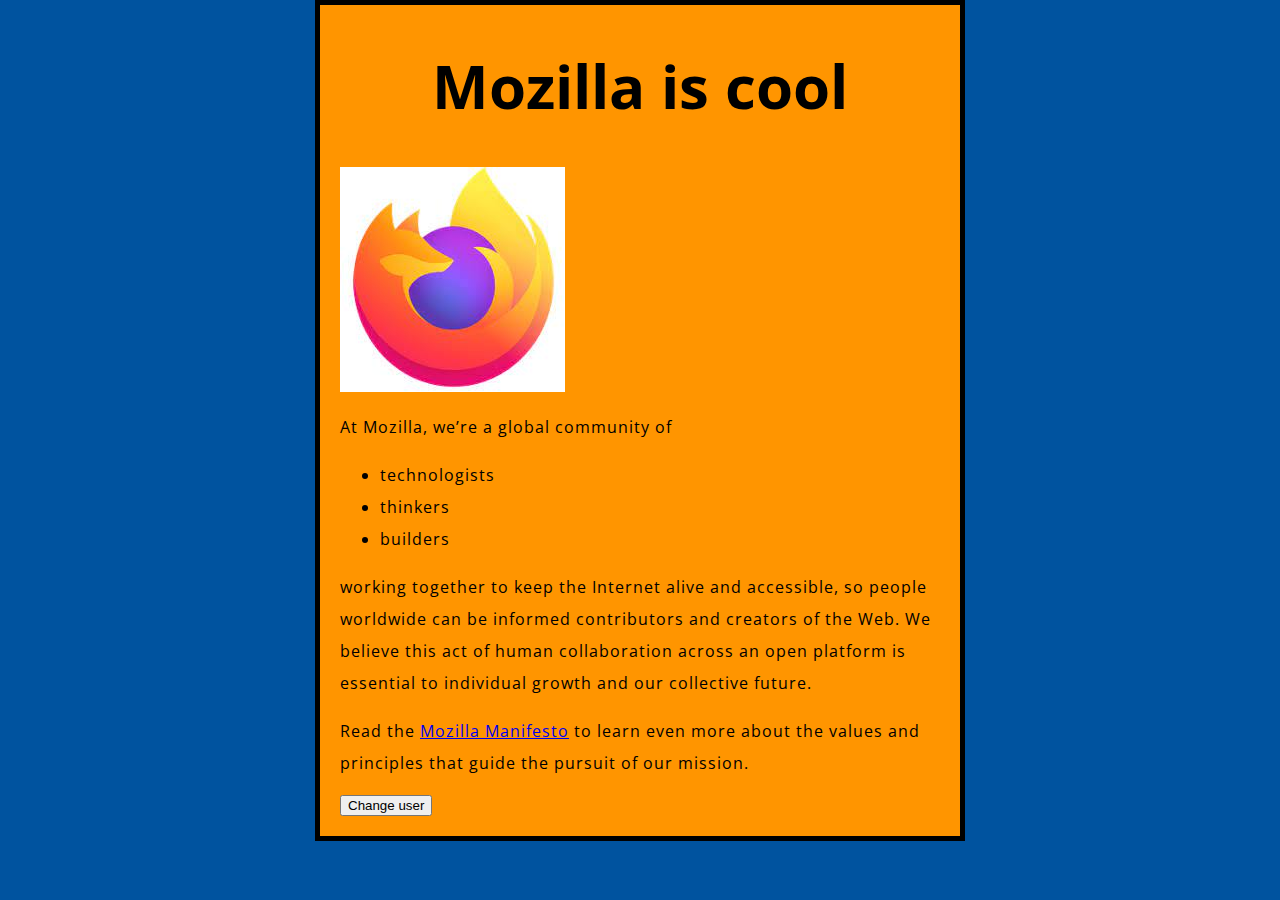
<file: index.html>
<!DOCTYPE html>
<!--
https://yermiesam.github.io/my-mdn-tutorial-repo/
-->
<html>
  <head>
    <meta charset="utf-8">
    <title>My test page</title>
    <link href="https://fonts.googleapis.com/css?family=Open+Sans" rel="stylesheet" type="text/css">
    <link href="styles/style.css" rel="stylesheet">
  </head>
  <body>
    <h1>Mozilla is cool</h1>
    <img src="images/firefox-icon.png" alt="The Firefox logo: a flaming fox surrounding the Earth.">

    <p>At Mozilla, we’re a global community of</p>

    <ul> <!-- changed to list in the tutorial -->
      <li>technologists</li>
      <li>thinkers</li>
      <li>builders</li>
    </ul>

    <p>working together to keep the Internet alive and accessible, so people worldwide can be informed contributors and creators of the Web. We believe this act of human collaboration across an open platform is essential to individual growth and our collective future.</p>

    <p>Read the <a href="https://www.mozilla.org/en-US/about/manifesto/">Mozilla Manifesto</a> to learn even more about the values and principles that guide the pursuit of our mission.</p>
    
    <button>Change user</button>
    <script src="scripts/main.js"></script>
  </body>
</html>
</file>
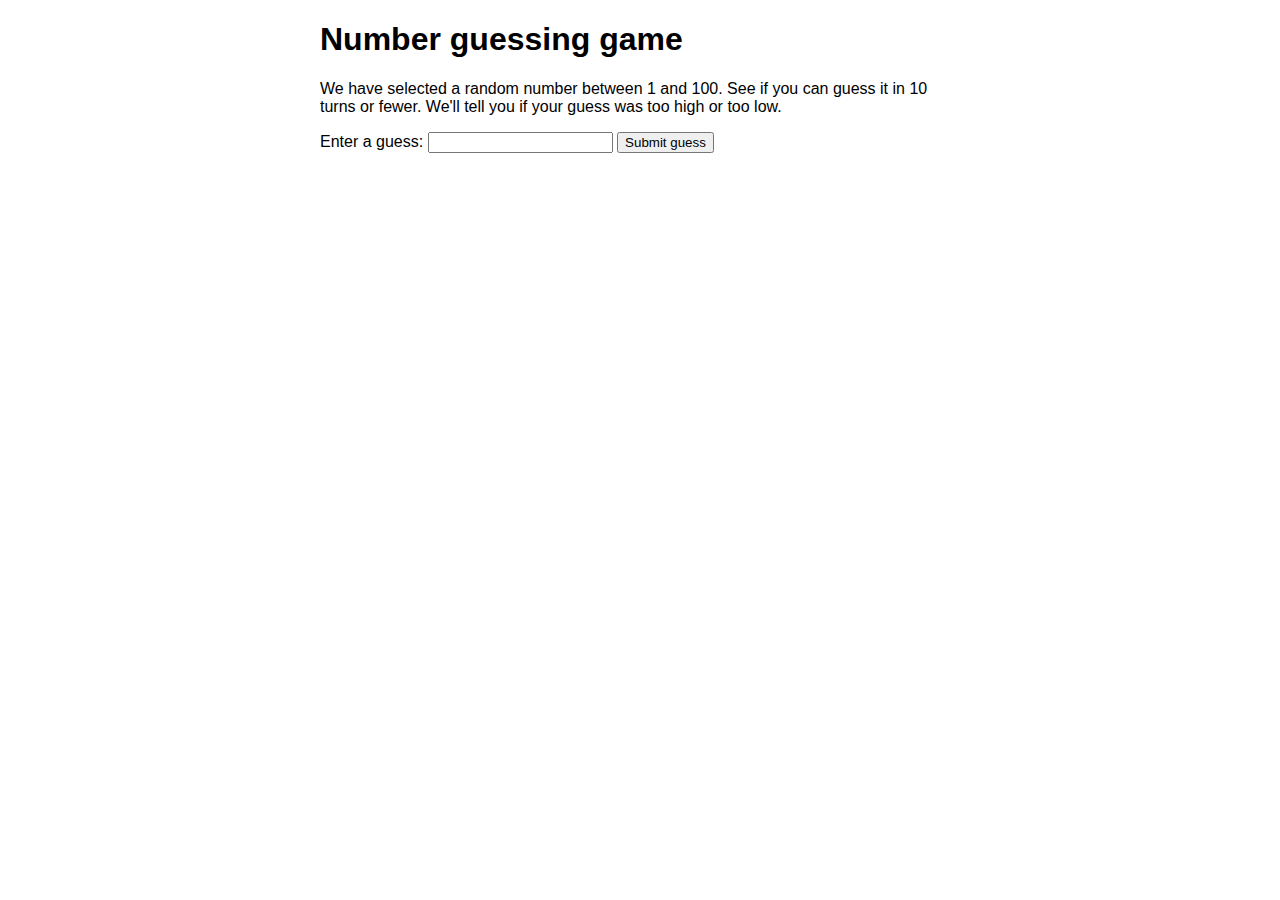
<file: number-guessing-game-start.html>
<!DOCTYPE html>
<html>
  <head>
    <meta charset="utf-8">

    <title>Number guessing game</title>

    <style>
      html {
        font-family: sans-serif;
      }

      body {
        width: 50%;
        max-width: 800px;
        min-width: 480px;
        margin: 0 auto;
      }

      .lastResult {
        color: white;
        padding: 3px;
      }
    </style>
  </head>

  <body>
    <h1>Number guessing game</h1>

    <p>We have selected a random number between 1 and 100. See if you can guess it in 10 turns or fewer. We'll tell you if your guess was too high or too low.</p>

    <div class="form">
      <label for="guessField">Enter a guess: </label>
      <input type="text" id="guessField" class="guessField">
      <input type="submit" value="Submit guess" class="guessSubmit">
    </div>

    <div class="resultParas">
      <p class="guesses"></p>
      <p class="lastResult"></p>
      <p class="lowOrHi"></p>
    </div>

    <script>

      // Your JavaScript goes here
      let randomNumber = Math.floor(Math.random() * 100) + 1;

      const guesses = document.querySelector('.guesses');
      const lastResult = document.querySelector('.lastResult');
      const lowOrHi = document.querySelector('lowOrHi');

      const guessSubmit = document.querySelector('.guessSubmit');
      const guessField = document.querySelector('.guessField');

      let guessCount = 1;
      let resetButton;

      function checkGuess() {
          const userGuess = Number(guessField.value);
          if(guessCount === 1){
              guesses.textContent = 'Previous guesses: ';
          }
          guesses.textContent += userGuess + ' ';

          if(userGuess === randomNumber){
              lastResult.textContent = 'Congratulations! You got it right';
              lastResult.style.backgroundColor = 'green';
              lowOrHi.textContent = ' ';
              setGameOver();
          } else if (guessCount === 10){
              lastResult.textContent = 'Game Over!!!';
              lowOrHi.textContent = ' ';
              setGameOver();
          } else {
              lastResult.textContent = 'Wrong!';
              lastResult.style.backgroundColor = 'red';
              if(userGuess < randomNumber){
                  lowOrHi.textContent = 'Last guess was too low!';
              } else if(userGuess > randomNumber){
                  lowOrHi.textContent = 'Last guess too high!';
              }
              
              guessCount++;
              guessField = ' ';
              guessField.focus();
          }
      }

      guessSubmit.addEventListener('click', checkGuess);

      function setGameOver(){
          guessField.disabled = true;
          guessSubmit.disabled = true;
          resetButton = document.createElement('button');
          resetButton.textContent = 'Start new game';
          document.body.append(resetButton);
          resetButton.addEventListener('click', resetGame)
      }

      function resetGame(){
          guessCount = 1;

          const resetParas = document.querySelectorAll('.resultParas p');
          for (const resetPara of resetParas){
              resetPara.textContent = ' ';
          }

          resetButton.parentNode.removeChild(resetButton);

          guessField.disabled = false;
          guessSubmit.disabled = false;
          guessField.value = ' ';
          guessField.focus();

          lastResult.style.backgroundColor = 'white';

          randomNumber = Math.floor(Math.random() * 100) +1;
      }

    </script>
  </body>
</html>
</file>
<file: styles/style.css>
/* The following is a ruleset || rule
    the 'p' is the SELECTOR
    the 'color' is the PROPERTY
    the 'red' is the PROPERTY VALUE
    everything inside the curly brackets { } is the DECLARATION

p, li, h1{
    color:red;
    width: 500px;
    border: 1pd solid black;
}

*/

html {
    font-size: 10px;
    font-family: "Open Sans", sans-serif;
}
html {
    background-color: #00539F;
}
body{
    width: 600px;
    margin: auto;
    background-color: #FF9500;
    padding: 0 20px 20px 20px;
    border: 5px solid black;
}
h1 {
    font-size: 60px;
    text-align: center;
}

p, li {
    font-size: 16px;
    line-height: 2;
    letter-spacing: 1px;
}
</file>
